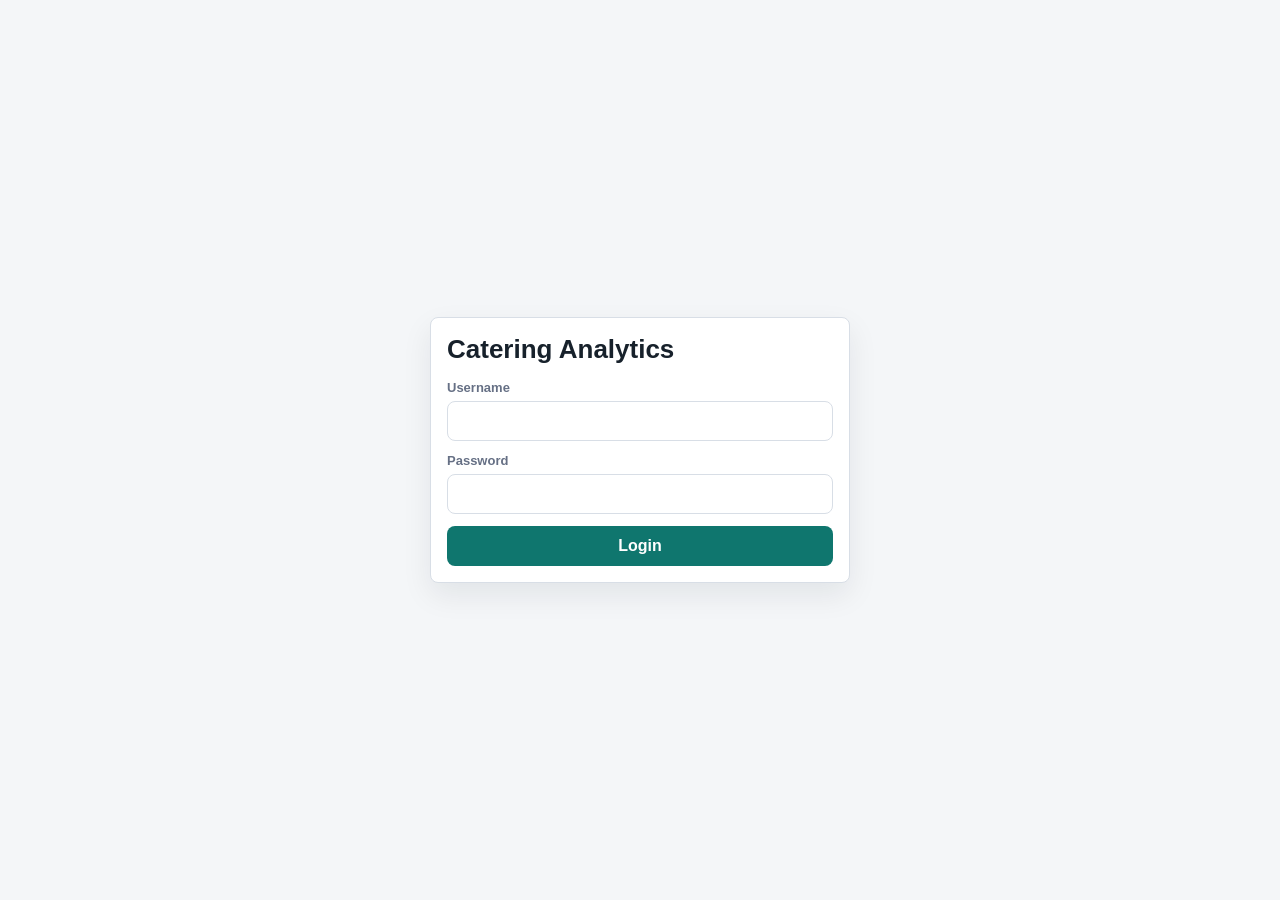
<file: wwwroot/login.html>
<!doctype html>
<html lang="uk">
<head>
    <meta charset="utf-8">
    <meta name="viewport" content="width=device-width, initial-scale=1">
    <title>Login | Catering Analytics</title>
    <link rel="stylesheet" href="styles.css">
</head>
<body class="login-page">
    <main class="login-shell">
        <section class="panel login-panel">
            <div class="panel-header">
                <h1>Catering Analytics</h1>
            </div>
            <form id="loginForm" class="form-stack">
                <label>
                    Username
                    <input id="username" autocomplete="username" required>
                </label>
                <label>
                    Password
                    <input id="password" type="password" autocomplete="current-password" required>
                </label>
                <button class="primary-button" type="submit">Login</button>
                <p id="loginMessage" class="message error" hidden></p>
            </form>
        </section>
    </main>
    <script>
        document.querySelector("#loginForm").addEventListener("submit", async event => {
            event.preventDefault();
            const message = document.querySelector("#loginMessage");
            message.hidden = true;

            try {
                const response = await fetch("/api/auth/login", {
                    method: "POST",
                    headers: { "Content-Type": "application/json" },
                    body: JSON.stringify({
                        username: document.querySelector("#username").value,
                        password: document.querySelector("#password").value
                    })
                });

                const data = await response.json();
                if (!response.ok) {
                    throw new Error(data.message || "Login failed.");
                }

                localStorage.setItem("auth", JSON.stringify(data));
                window.location.href = data.role === "Waiter" ? "/index.html#orders" : "/index.html#dashboard";
            } catch (error) {
                message.textContent = error.message;
                message.hidden = false;
            }
        });
    </script>
</body>
</html>
</file>
<file: wwwroot/styles.css>
:root {
    --bg: #f4f6f8;
    --panel: #ffffff;
    --ink: #17212b;
    --muted: #667085;
    --line: #d8dee6;
    --accent: #0f766e;
    --accent-strong: #115e59;
    --warning: #a16207;
    --danger: #b42318;
    --ok: #067647;
    --shadow: 0 12px 30px rgba(16, 24, 40, 0.08);
}

* {
    box-sizing: border-box;
}

body {
    margin: 0;
    min-height: 100vh;
    display: grid;
    grid-template-columns: 280px 1fr;
    background: var(--bg);
    color: var(--ink);
    font-family: Segoe UI, Arial, sans-serif;
}

body.login-page {
    display: grid;
    grid-template-columns: 1fr;
    place-items: center;
    padding: 24px;
}

.login-shell {
    width: min(420px, 100%);
}

.login-panel h1 {
    font-size: 26px;
}

button,
input,
select,
textarea {
    font: inherit;
}

.sidebar {
    position: sticky;
    top: 0;
    height: 100vh;
    padding: 24px 18px;
    display: flex;
    flex-direction: column;
    gap: 24px;
    background: #18222d;
    color: #fff;
}

.brand {
    display: flex;
    align-items: center;
    gap: 12px;
}

.brand-mark {
    width: 44px;
    height: 44px;
    display: grid;
    place-items: center;
    border-radius: 8px;
    background: #f4c430;
    color: #18222d;
    font-weight: 800;
}

.brand strong,
.brand small {
    display: block;
}

.brand small {
    margin-top: 2px;
    color: #bac4cf;
}

.nav {
    display: grid;
    gap: 8px;
}

.nav-button,
.swagger-link {
    min-height: 44px;
    padding: 10px 12px;
    border: 1px solid transparent;
    border-radius: 8px;
    color: #e8eef5;
    background: transparent;
    text-align: left;
    text-decoration: none;
    cursor: pointer;
}

.nav-button {
    display: flex;
    align-items: center;
    gap: 10px;
}

.nav-button.active,
.nav-button:hover,
.swagger-link:hover {
    background: #243241;
    border-color: #3a4a5c;
}

.swagger-link {
    margin-top: auto;
    display: block;
    text-align: center;
}

.app-shell {
    min-width: 0;
    padding: 28px;
}

.topbar {
    display: flex;
    justify-content: space-between;
    align-items: flex-start;
    gap: 20px;
    margin-bottom: 20px;
}

.topbar-actions {
    display: flex;
    align-items: center;
    justify-content: flex-end;
    gap: 10px;
    flex-wrap: wrap;
}

.current-user-info {
    padding: 8px 10px;
    border: 1px solid var(--line);
    border-radius: 8px;
    background: #fff;
    color: var(--muted);
    font-size: 13px;
    font-weight: 700;
    white-space: nowrap;
}

.eyebrow {
    margin: 0 0 4px;
    color: var(--accent-strong);
    font-weight: 700;
}

h1,
h2,
p {
    margin-top: 0;
}

h1 {
    margin-bottom: 0;
    max-width: 920px;
    font-size: 30px;
    line-height: 1.2;
}

h2 {
    margin-bottom: 0;
    font-size: 18px;
}

.view {
    display: none;
}

.view.active {
    display: block;
}

.message {
    margin-bottom: 16px;
    padding: 12px 14px;
    border: 1px solid var(--line);
    border-left: 4px solid var(--accent);
    border-radius: 8px;
    background: #fff;
    color: var(--ink);
}

.message.error {
    border-left-color: var(--danger);
}

.metrics-grid {
    display: grid;
    grid-template-columns: repeat(3, minmax(160px, 1fr));
    gap: 14px;
    margin-bottom: 16px;
}

.analytics-filter-panel {
    margin-bottom: 16px;
}

.metric,
.panel {
    border: 1px solid var(--line);
    border-radius: 8px;
    background: var(--panel);
    box-shadow: var(--shadow);
}

.metric {
    padding: 18px;
}

.metric span {
    display: block;
    margin-bottom: 8px;
    color: var(--muted);
    font-size: 14px;
}

.metric strong {
    font-size: 28px;
}

.content-grid {
    display: grid;
    grid-template-columns: repeat(2, minmax(0, 1fr));
    gap: 16px;
}

.two-column {
    display: grid;
    grid-template-columns: minmax(320px, 0.85fr) minmax(420px, 1.15fr);
    gap: 16px;
    margin-bottom: 16px;
}

.directory-grid {
    display: grid;
    grid-template-columns: repeat(3, minmax(260px, 1fr));
    gap: 16px;
}

.panel {
    padding: 16px;
    min-width: 0;
}

.panel-header {
    display: flex;
    justify-content: space-between;
    align-items: center;
    gap: 12px;
    margin-bottom: 14px;
}

.table-wrap {
    overflow-x: auto;
}

table {
    width: 100%;
    border-collapse: collapse;
    min-width: 620px;
}

th,
td {
    padding: 11px 10px;
    border-bottom: 1px solid var(--line);
    text-align: left;
    vertical-align: top;
}

th {
    color: var(--muted);
    font-size: 13px;
    font-weight: 700;
}

td {
    font-size: 14px;
}

.form-stack,
.compact-form,
.filters-grid {
    display: grid;
    gap: 12px;
}

.filters-grid {
    grid-template-columns: repeat(2, minmax(0, 1fr));
    align-items: end;
}

label {
    display: grid;
    gap: 6px;
    color: var(--muted);
    font-size: 13px;
    font-weight: 700;
}

input,
select,
textarea {
    width: 100%;
    min-height: 40px;
    padding: 8px 10px;
    border: 1px solid var(--line);
    border-radius: 8px;
    background: #fff;
    color: var(--ink);
}

textarea {
    resize: vertical;
}

.primary-button,
.secondary-button,
.icon-button,
.danger-button {
    min-height: 40px;
    padding: 8px 12px;
    border-radius: 8px;
    border: 1px solid transparent;
    cursor: pointer;
    font-weight: 700;
}

.primary-button {
    background: var(--accent);
    color: #fff;
}

.primary-button:hover {
    background: var(--accent-strong);
}

.secondary-button {
    border-color: var(--line);
    background: #fff;
    color: var(--ink);
}

.danger-button {
    background: #fff3f0;
    color: var(--danger);
    border-color: #fecdca;
}

.icon-button {
    border-color: var(--line);
    background: #fff;
}

.button-row,
.row-actions {
    display: flex;
    align-items: center;
    gap: 8px;
    flex-wrap: wrap;
}

.checkbox-line {
    display: flex;
    align-items: center;
    gap: 8px;
}

.checkbox-line input {
    width: 18px;
    min-height: 18px;
}

.order-items-head,
.form-total {
    display: flex;
    justify-content: space-between;
    align-items: center;
    gap: 12px;
}

.order-items {
    display: grid;
    gap: 10px;
}

.order-item-row {
    display: grid;
    grid-template-columns: 1fr 90px 42px;
    gap: 8px;
    align-items: end;
}

.form-total {
    padding: 12px;
    border: 1px solid var(--line);
    border-radius: 8px;
    background: #f8fafb;
}

.badge {
    display: inline-flex;
    align-items: center;
    min-height: 26px;
    padding: 4px 8px;
    border-radius: 999px;
    background: #eef4ff;
    color: #1849a9;
    font-size: 12px;
    font-weight: 800;
}

.badge.ok {
    background: #ecfdf3;
    color: var(--ok);
}

.badge.warning {
    background: #fffaeb;
    color: var(--warning);
}

.badge.danger {
    background: #fff1f3;
    color: var(--danger);
}

.bar-list,
.entity-list {
    display: grid;
    gap: 10px;
}

.bar-row {
    display: grid;
    grid-template-columns: minmax(120px, 1fr) minmax(160px, 2fr) auto;
    align-items: center;
    gap: 12px;
}

.bar-track {
    height: 12px;
    border-radius: 999px;
    background: #e7eaee;
    overflow: hidden;
}

.bar-fill {
    height: 100%;
    border-radius: inherit;
    background: var(--accent);
}

.bar-value {
    color: var(--muted);
    font-size: 13px;
    font-weight: 700;
    white-space: nowrap;
}

.entity-card {
    display: flex;
    justify-content: space-between;
    gap: 12px;
    padding: 11px;
    border: 1px solid var(--line);
    border-radius: 8px;
    background: #fbfcfd;
}

.entity-card strong,
.entity-card span {
    display: block;
}

.entity-card span {
    color: var(--muted);
    font-size: 13px;
}

.muted-line {
    display: block;
    margin-top: 4px;
    color: var(--muted);
    font-size: 13px;
}

.empty {
    padding: 16px;
    border: 1px dashed var(--line);
    border-radius: 8px;
    color: var(--muted);
    text-align: center;
}

@media (max-width: 1100px) {
    body {
        grid-template-columns: 1fr;
    }

    .sidebar {
        position: static;
        height: auto;
    }

    .nav {
        grid-template-columns: repeat(4, minmax(0, 1fr));
    }

    .swagger-link {
        margin-top: 0;
    }

    .content-grid,
    .two-column,
    .directory-grid {
        grid-template-columns: 1fr;
    }
}

@media (max-width: 720px) {
    .app-shell {
        padding: 18px;
    }

    .topbar,
    .order-items-head,
    .form-total {
        align-items: stretch;
        flex-direction: column;
    }

    h1 {
        font-size: 24px;
    }

    .metrics-grid,
    .filters-grid,
    .nav {
        grid-template-columns: 1fr;
    }

    .order-item-row,
    .bar-row {
        grid-template-columns: 1fr;
    }
}
</file>
